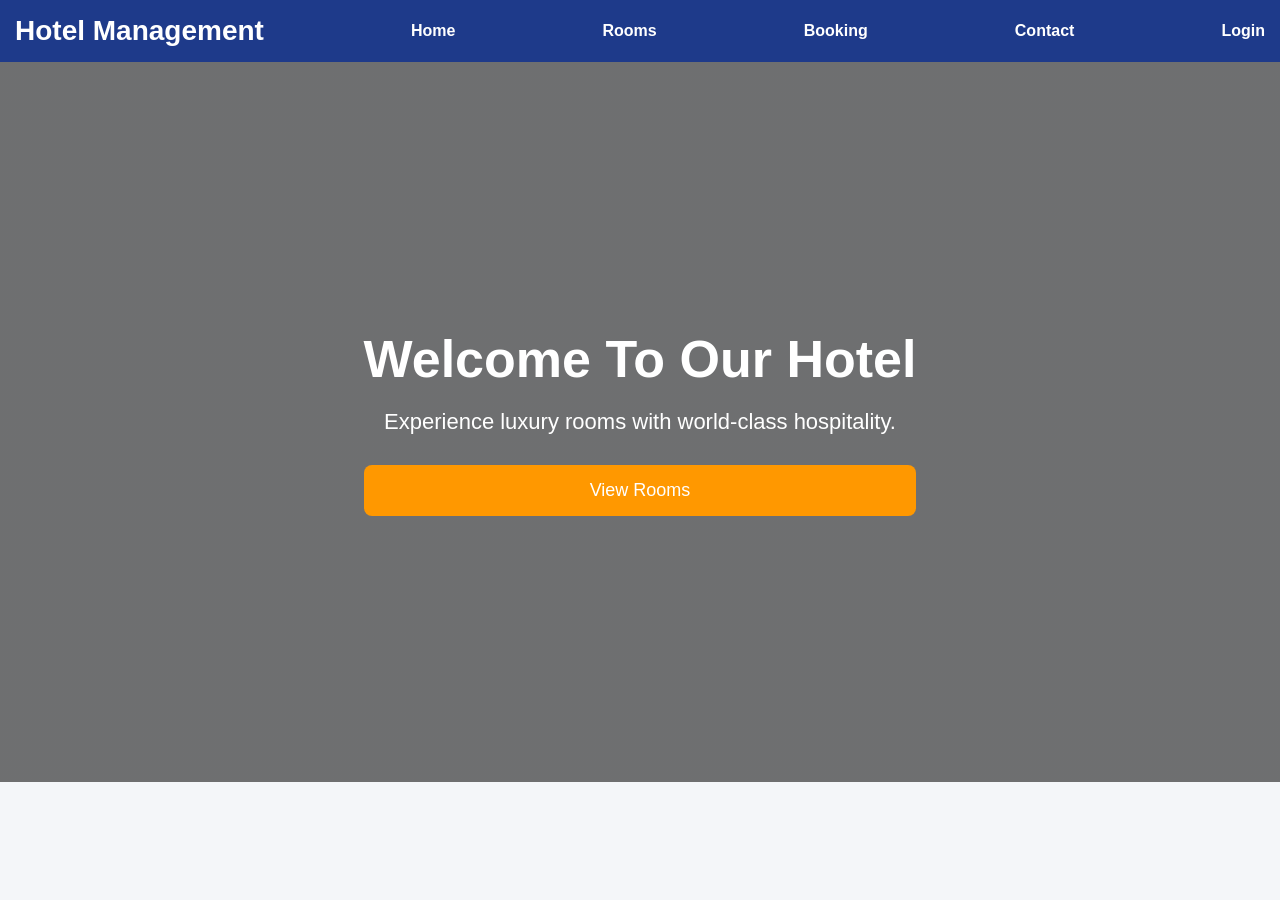
<file: FrontEnd/index.html>
<!DOCTYPE html>
<html lang="en">

<head>
    <meta charset="UTF-8">
    <meta name="viewport" content="width=device-width, initial-scale=1.0">
    <title>Hotel Management System</title>

    <link rel="stylesheet" href="style.css">
</head>

<body>

<header>

    <nav>

        <h1>Hotel Management</h1>

        <a href="index.html">Home</a>
        <a href="adminLogin.html">Rooms</a>
        <a href="booking.html">Booking</a>
        <a href="contact.html">Contact</a>

        <span id="navAuthSlot">
            <a href="login.html">Login</a>
        </span>

    </nav>

</header>

<section class="hero">

    <div class="hero-content">

        <h2>Welcome To Our Hotel</h2>

        <p>
            Experience luxury rooms with world-class hospitality.
        </p>

        <button onclick="goToAdminLogin()">
            View Rooms
        </button>

    </div>

</section>

<script src="api.js"></script>
<script src="script.js"></script>

</body>

</html>
</file>
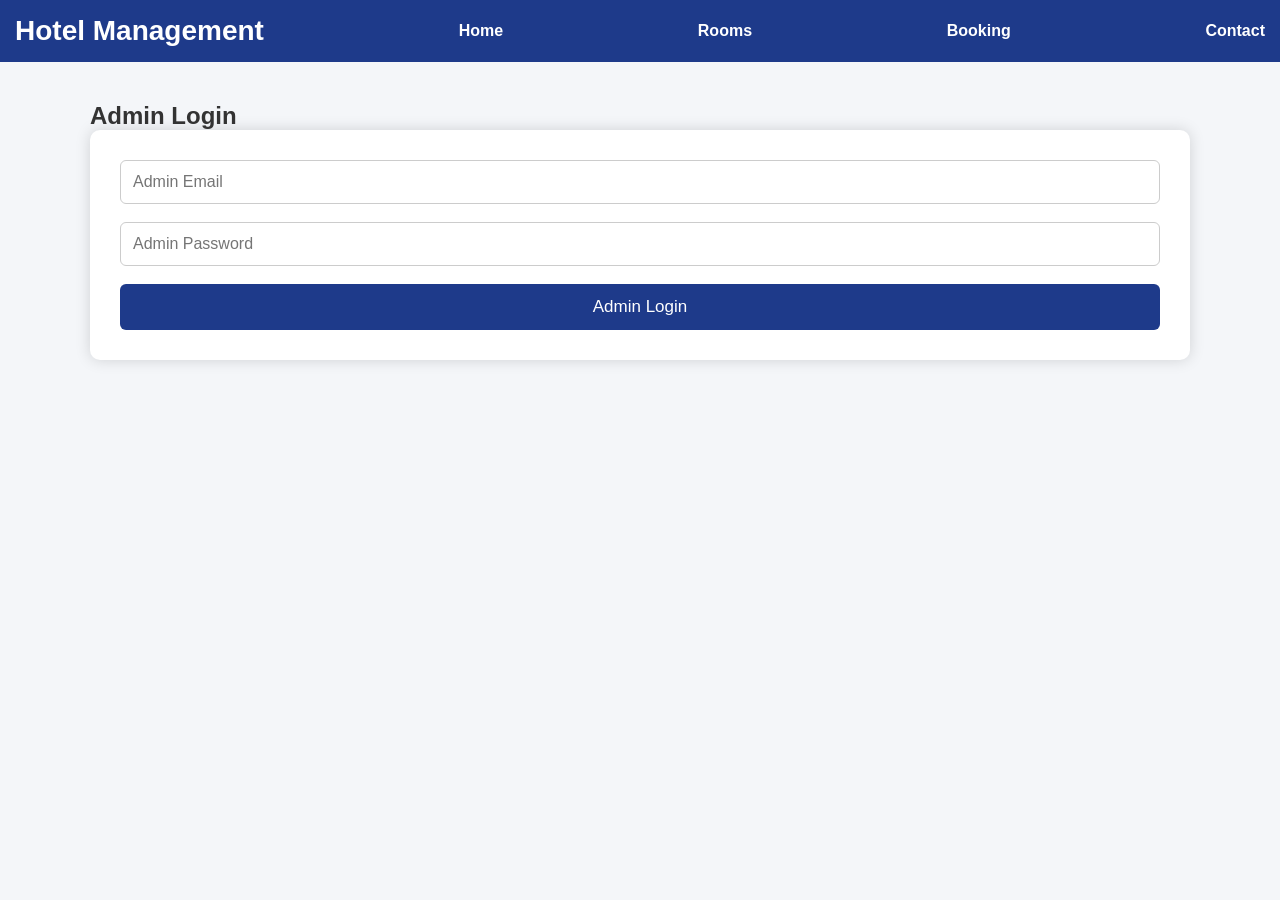
<file: FrontEnd/adminLogin.html>
<!DOCTYPE html>
<html lang="en">

<head>

    <meta charset="UTF-8">
    <meta name="viewport"
          content="width=device-width, initial-scale=1.0">

    <title>Admin Login</title>

    <link rel="stylesheet" href="style.css">

</head>

<body>

<header>

    <nav>

        <h1>Hotel Management</h1>

        <a href="index.html">Home</a>
        <a href="rooms.html">Rooms</a>
        <a href="booking.html">Booking</a>
        <a href="contact.html">Contact</a>

    </nav>

</header>


<div class="container">

    <h2>Admin Login</h2>

    <form id="adminLoginForm">

        <input
            type="email"
            id="adminEmail"
            placeholder="Admin Email"
            required>

        <input
            type="password"
            id="adminPassword"
            placeholder="Admin Password"
            required>

        <button type="submit">
            Admin Login
        </button>

    </form>

</div>


<script src="api.js"></script>
<script src="admin.js"></script>

</body>

</html>
</file>
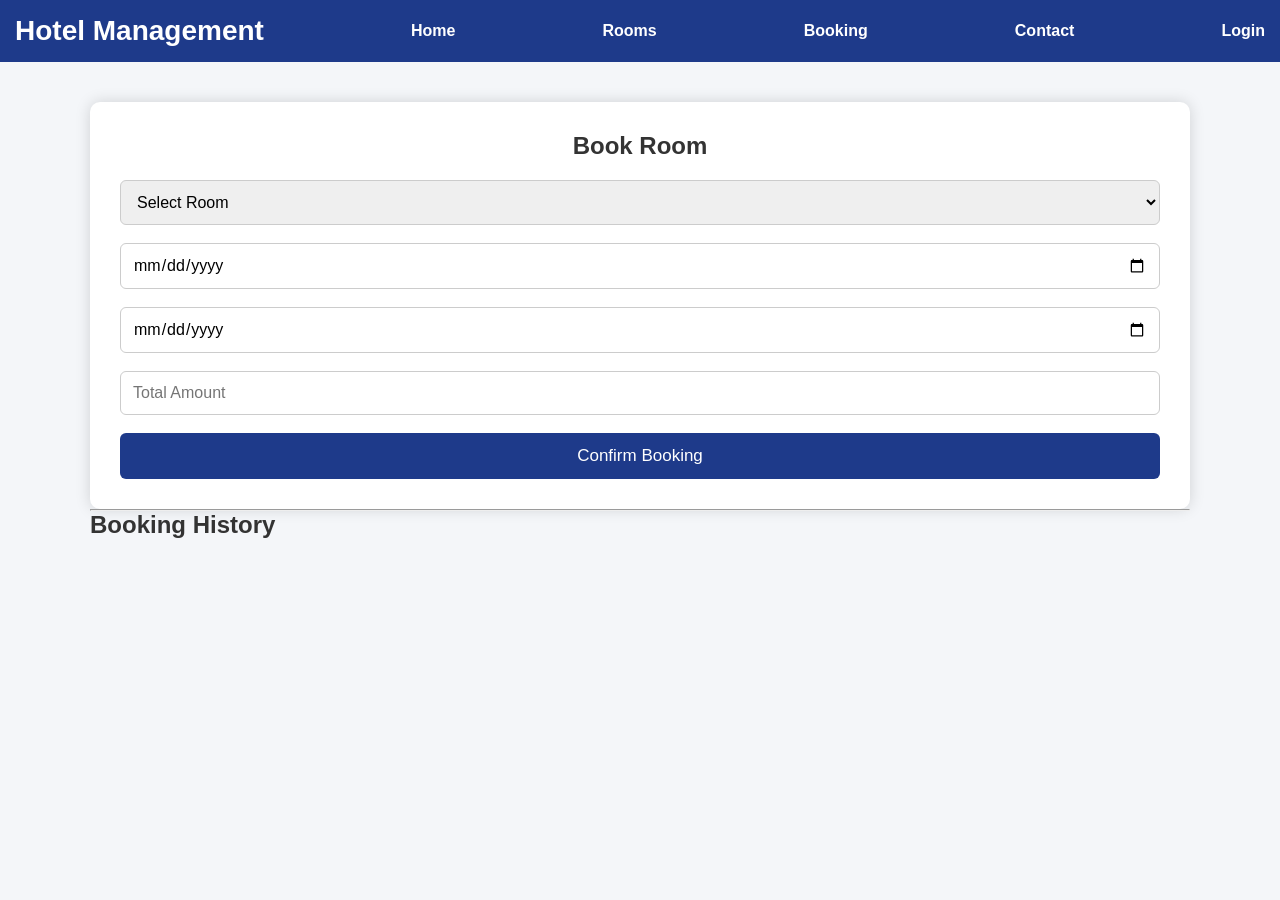
<file: FrontEnd/booking.html>
<!DOCTYPE html>
<html lang="en">

<head>

<meta charset="UTF-8">

<meta name="viewport"
content="width=device-width, initial-scale=1.0">

<title>Booking</title>

<link rel="stylesheet"
href="style.css">

</head>

<body>

<header>

<nav>

<h1>Hotel Management</h1>

<a href="index.html">Home</a>
<a href="rooms.html">Rooms</a>
<a href="booking.html">Booking</a>
<a href="contact.html">Contact</a>

<span id="navAuthSlot">
<a href="login.html">Login</a>
</span>

</nav>

</header>

<div class="container">

<form id="bookingForm">

<h2>Book Room</h2>

<select id="roomId" required>

<option value="">

Select Room

</option>

</select>

<input
type="date"
id="checkIn"
required>

<input
type="date"
id="checkOut"
required>

<input
type="number"
id="totalAmount"
placeholder="Total Amount"
required>

<button type="submit">

Confirm Booking

</button>

</form>

<hr>

<h2>Booking History</h2>

<div id="bookingList">

</div>

</div>

<script src="api.js"></script>
<script src="script.js"></script>
<script src="booking.js"></script>

</body>

</html>
</file>
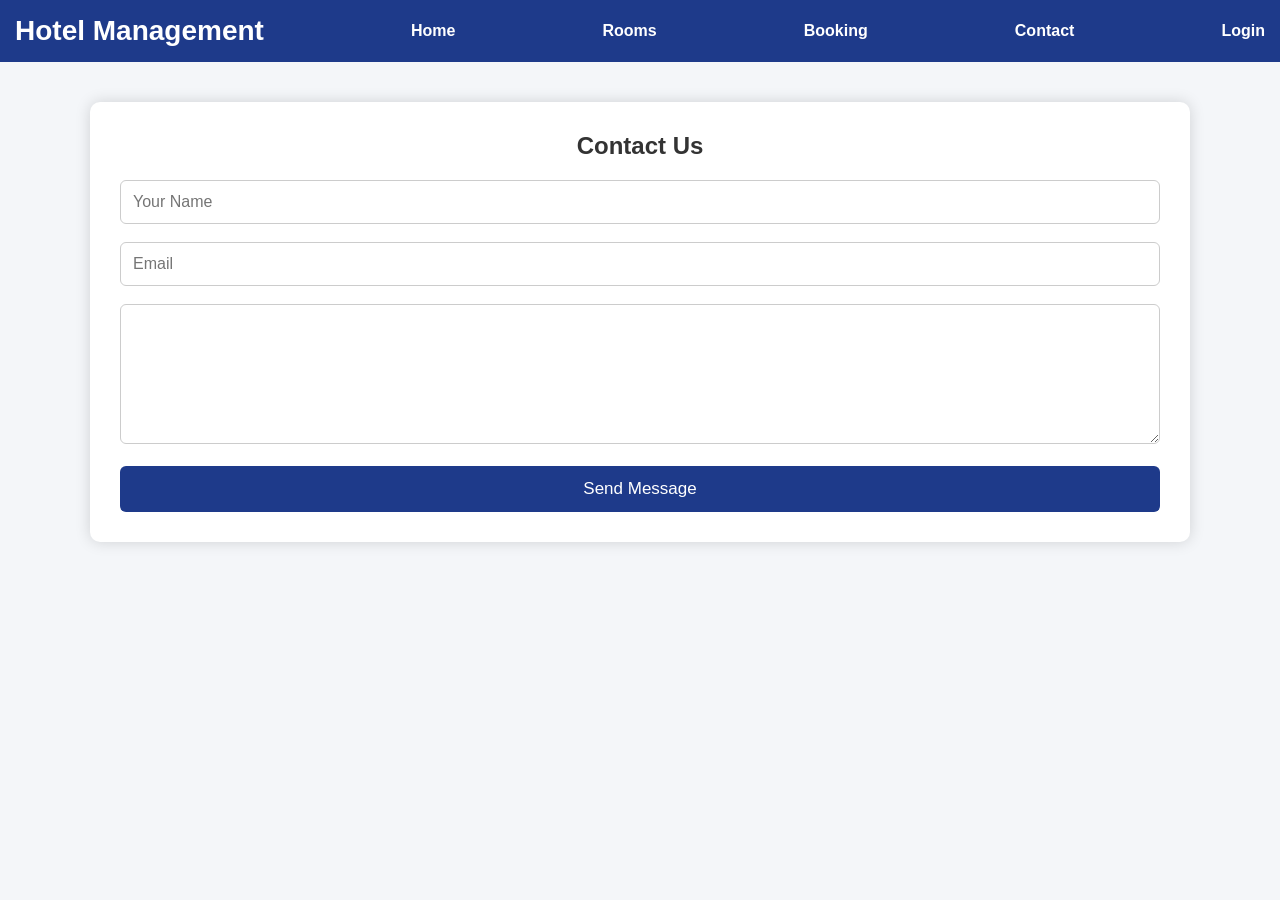
<file: FrontEnd/contact.html>
<!DOCTYPE html>
<html lang="en">

<head>

<meta charset="UTF-8">

<meta name="viewport"
content="width=device-width, initial-scale=1.0">

<title>Contact</title>

<link rel="stylesheet"
href="style.css">

</head>

<body>

<header>

<nav>

<h1>Hotel Management</h1>

<a href="index.html">Home</a>
<a href="rooms.html">Rooms</a>
<a href="booking.html">Booking</a>
<a href="contact.html">Contact</a>

<span id="navAuthSlot">
<a href="login.html">Login</a>
</span>

</nav>

</header>

<div class="container">

<form id="contactForm">

<h2>Contact Us</h2>

<input
type="text"
id="name"
placeholder="Your Name"
required>

<input
type="email"
id="email"
placeholder="Email"
required>

<textarea
id="message"
placeholder="Enter your message"
required>

</textarea>

<button type="submit">

Send Message

</button>

</form>

</div>

<script src="api.js"></script>
<script src="script.js"></script>

</body>

</html>
</file>
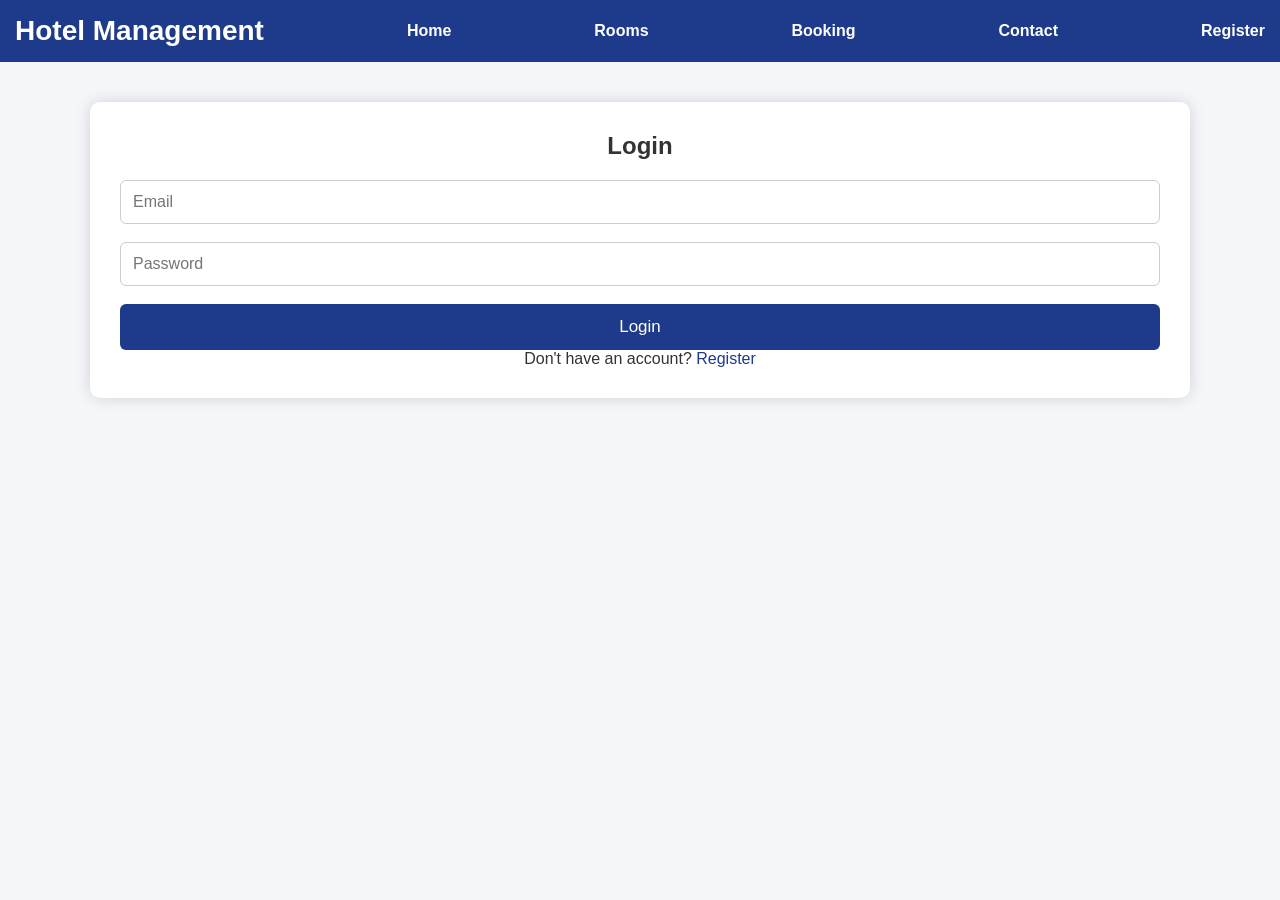
<file: FrontEnd/login.html>
<!DOCTYPE html>
<html lang="en">

<head>

    <meta charset="UTF-8">

    <meta name="viewport"
          content="width=device-width, initial-scale=1.0">

    <title>Login</title>

    <link rel="stylesheet"
          href="style.css">

</head>

<body>

<header>

<nav>

<h1>Hotel Management</h1>

<a href="index.html">Home</a>

<a href="rooms.html">Rooms</a>

<a href="booking.html">Booking</a>

<a href="contact.html">Contact</a>

<a href="register.html">Register</a>

</nav>

</header>

<div class="container">

<form id="loginForm">

<h2>Login</h2>

<input
type="email"
id="email"
placeholder="Email"
required>

<input
type="password"
id="password"
placeholder="Password"
required>

<button type="submit">

Login

</button>

<p>

Don't have an account?

<a href="register.html">

Register

</a>

</p>

</form>

</div>

<script src="api.js"></script>
<script src="script.js"></script>

</body>

</html>
</file>
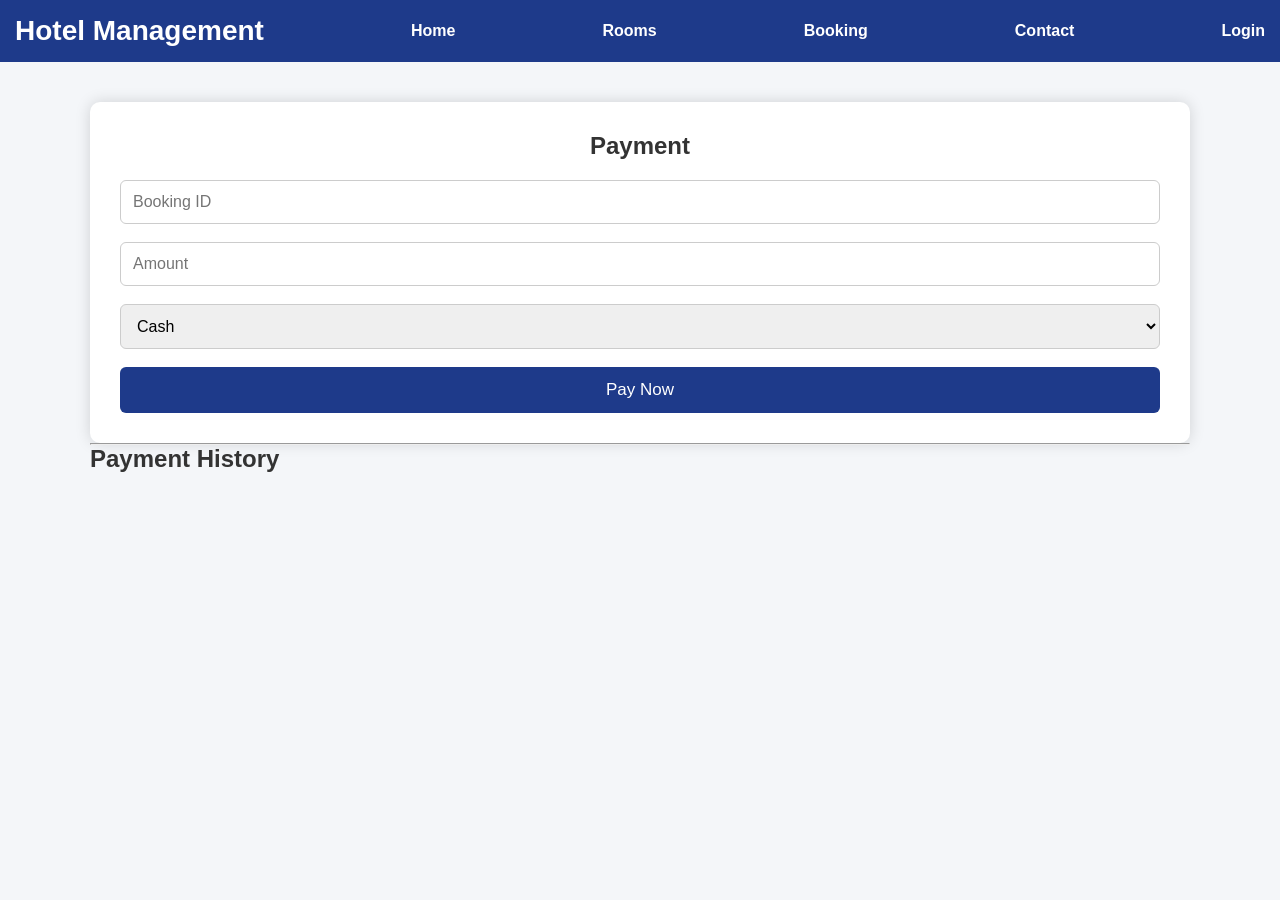
<file: FrontEnd/payment.html>
<!DOCTYPE html>
<html lang="en">

<head>

<meta charset="UTF-8">

<meta name="viewport"
content="width=device-width, initial-scale=1.0">

<title>Payment</title>

<link rel="stylesheet"
href="style.css">

</head>

<body>

<header>

<nav>

<h1>Hotel Management</h1>

<a href="index.html">Home</a>
<a href="rooms.html">Rooms</a>
<a href="booking.html">Booking</a>
<a href="contact.html">Contact</a>

<span id="navAuthSlot">
<a href="login.html">Login</a>
</span>

</nav>

</header>

<div class="container">

<form id="paymentForm">

<h2>Payment</h2>

<input
type="number"
id="bookingId"
placeholder="Booking ID"
required>

<input
type="number"
id="amount"
placeholder="Amount"
required>

<select id="paymentMethod">

<option value="Cash">

Cash

</option>

<option value="UPI">

UPI

</option>

<option value="Card">

Card

</option>

</select>

<button
type="button"
onclick="addPayment()">

Pay Now

</button>

</form>

<hr>

<h2>Payment History</h2>

<div id="paymentList">

</div>

</div>

<script src="api.js"></script>
<script src="script.js"></script>
<script src="payment.js"></script>

</body>

</html>
</file>
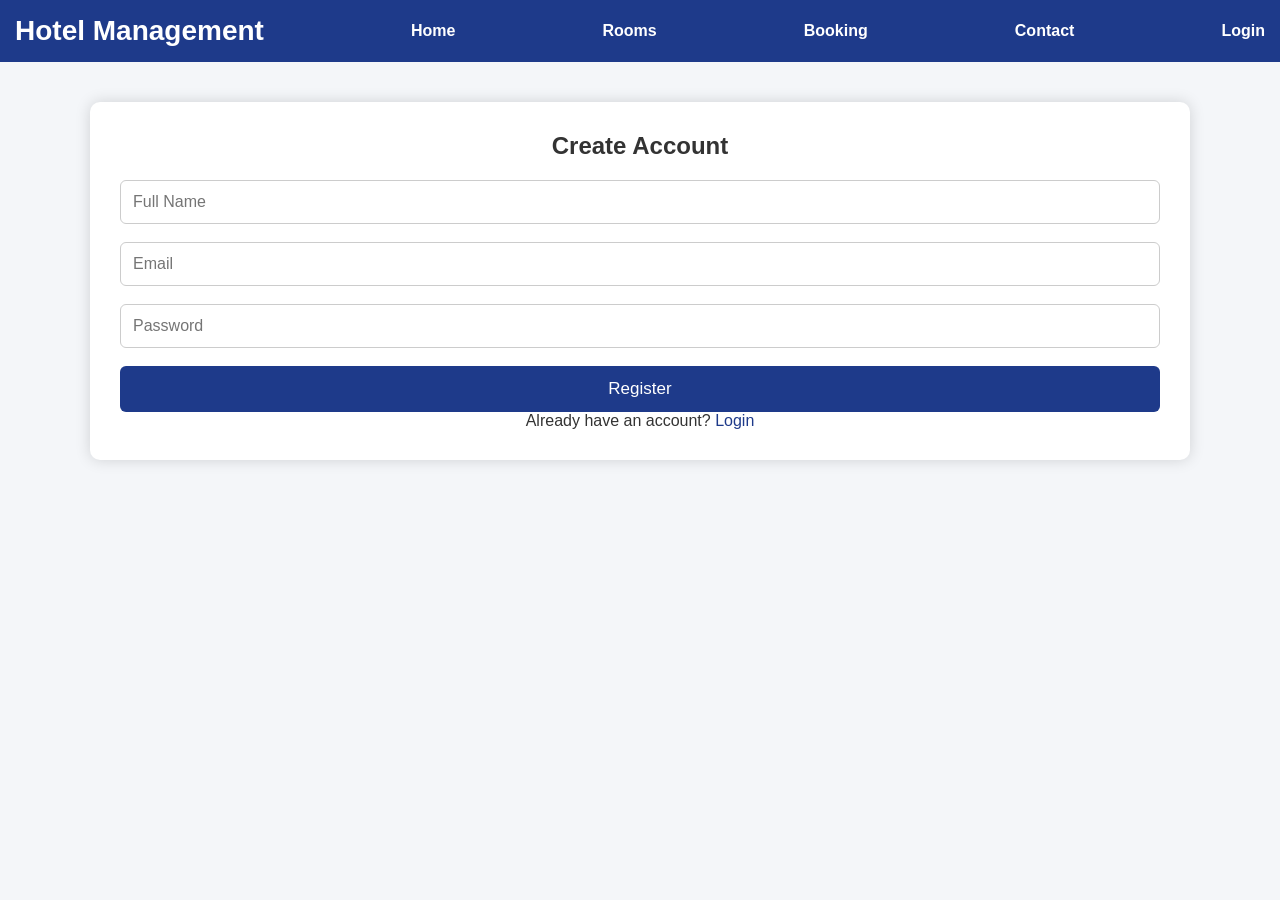
<file: FrontEnd/register.html>
<!DOCTYPE html>
<html lang="en">

<head>

<meta charset="UTF-8">

<meta name="viewport"
content="width=device-width, initial-scale=1.0">

<title>Register</title>

<link rel="stylesheet"
href="style.css">

</head>

<body>

<header>

<nav>

<h1>Hotel Management</h1>

<a href="index.html">Home</a>

<a href="rooms.html">Rooms</a>

<a href="booking.html">Booking</a>

<a href="contact.html">Contact</a>

<a href="login.html">Login</a>

</nav>

</header>

<div class="container">

<form id="registerForm">

<h2>Create Account</h2>

<input
type="text"
id="name"
placeholder="Full Name"
required>

<input
type="email"
id="email"
placeholder="Email"
required>

<input
type="password"
id="password"
placeholder="Password"
required>

<button
type="submit">

Register

</button>

<p>

Already have an account?

<a href="login.html">

Login

</a>

</p>

</form>

</div>

<script src="api.js"></script>
<script src="script.js"></script>

</body>

</html>
</file>
<file: FrontEnd/style.css>
/* ==========================
   HOTEL MANAGEMENT SYSTEM
========================== */

*{
    margin:0;
    padding:0;
    box-sizing:border-box;
    font-family:Arial,Helvetica,sans-serif;
}

body{
    background:#f4f6f9;
    color:#333;
}

/* ==========================
   NAVBAR
========================== */

header{
    background:#1e3a8a;
    padding:15px;
    color:white;
}

nav{
    display:flex;
    align-items:center;
    justify-content:space-between;
    flex-wrap:wrap;
}

nav h1{
    font-size:28px;
}

nav a{
    color:white;
    text-decoration:none;
    margin-left:18px;
    font-weight:bold;
}

nav a:hover{
    color:#ffd54f;
}

#navAuthSlot{
    display:flex;
    align-items:center;
    gap:15px;
}

/* ==========================
   HERO
========================== */

.hero{
    height:80vh;
    display:flex;
    justify-content:center;
    align-items:center;
    text-align:center;
    background:linear-gradient(rgba(0,0,0,.55),rgba(0,0,0,.55)),
               url("https://images.unsplash.com/photo-1566073771259-6a8506099945?auto=format&fit=crop&w=1600&q=80");
    background-size:cover;
    background-position:center;
    color:white;
}

.hero h2{
    font-size:52px;
    margin-bottom:20px;
}

.hero p{
    font-size:22px;
    margin-bottom:30px;
}

.hero button{

    background:#ff9800;

    border:none;

    color:white;

    padding:15px 40px;

    font-size:18px;

    border-radius:8px;

    cursor:pointer;

}

.hero button:hover{

    background:#f57c00;

}

/* ==========================
   CONTAINER
========================== */

.container{

    width:90%;

    max-width:1100px;

    margin:40px auto;

}

/* ==========================
   FORM
========================== */

form{

    background:white;

    padding:30px;

    border-radius:10px;

    box-shadow:0 0 15px rgba(0,0,0,.15);

}

form h2{

    margin-bottom:20px;

    text-align:center;

}

input,
select,
textarea{

    width:100%;

    padding:12px;

    margin-bottom:18px;

    border:1px solid #ccc;

    border-radius:6px;

    font-size:16px;

}

textarea{

    resize:vertical;

    min-height:120px;

}

button{

    width:100%;

    padding:13px;

    background:#1e3a8a;

    color:white;

    border:none;

    border-radius:6px;

    cursor:pointer;

    font-size:17px;

}

button:hover{

    background:#16306f;

}

/* ==========================
   ROOM ADD FORM
========================== */

.room-form{

    display:grid;

    grid-template-columns:repeat(auto-fit,minmax(180px,1fr));

    gap:15px;

    margin-bottom:30px;

}

/* ==========================
   ROOM GRID
========================== */

#roomlist{

    display:grid;

    grid-template-columns:repeat(auto-fit,minmax(280px,1fr));

    gap:20px;

}

.room{

    background:white;

    border-radius:10px;

    padding:20px;

    box-shadow:0 0 10px rgba(0,0,0,.15);

    transition:.3s;

}

.room:hover{

    transform:translateY(-5px);

}

.room h3{

    color:#1e3a8a;

    margin-bottom:15px;

}

.room p{

    margin:8px 0;

}

.room button{

    margin-top:15px;

}

/* ==========================
   BOOKINGS
========================== */

#bookingList{

    display:grid;

    gap:20px;

    margin-top:30px;

}

/* ==========================
   PAYMENTS
========================== */

#paymentList{

    display:grid;

    gap:20px;

    margin-top:30px;

}

/* ==========================
   CONTACT
========================== */

textarea{

    height:140px;

}

/* ==========================
   LINKS
========================== */

p{

    text-align:center;

}

p a{

    color:#1e3a8a;

    text-decoration:none;

}

p a:hover{

    text-decoration:underline;

}

/* ==========================
   FOOTER
========================== */

footer{

    margin-top:50px;

    background:#1e3a8a;

    color:white;

    text-align:center;

    padding:20px;

}

/* ==========================
   MOBILE
========================== */

@media(max-width:768px){

    nav{

        flex-direction:column;

        gap:15px;

    }

    .hero h2{

        font-size:36px;

    }

    .hero p{

        font-size:18px;

    }

}
</file>
